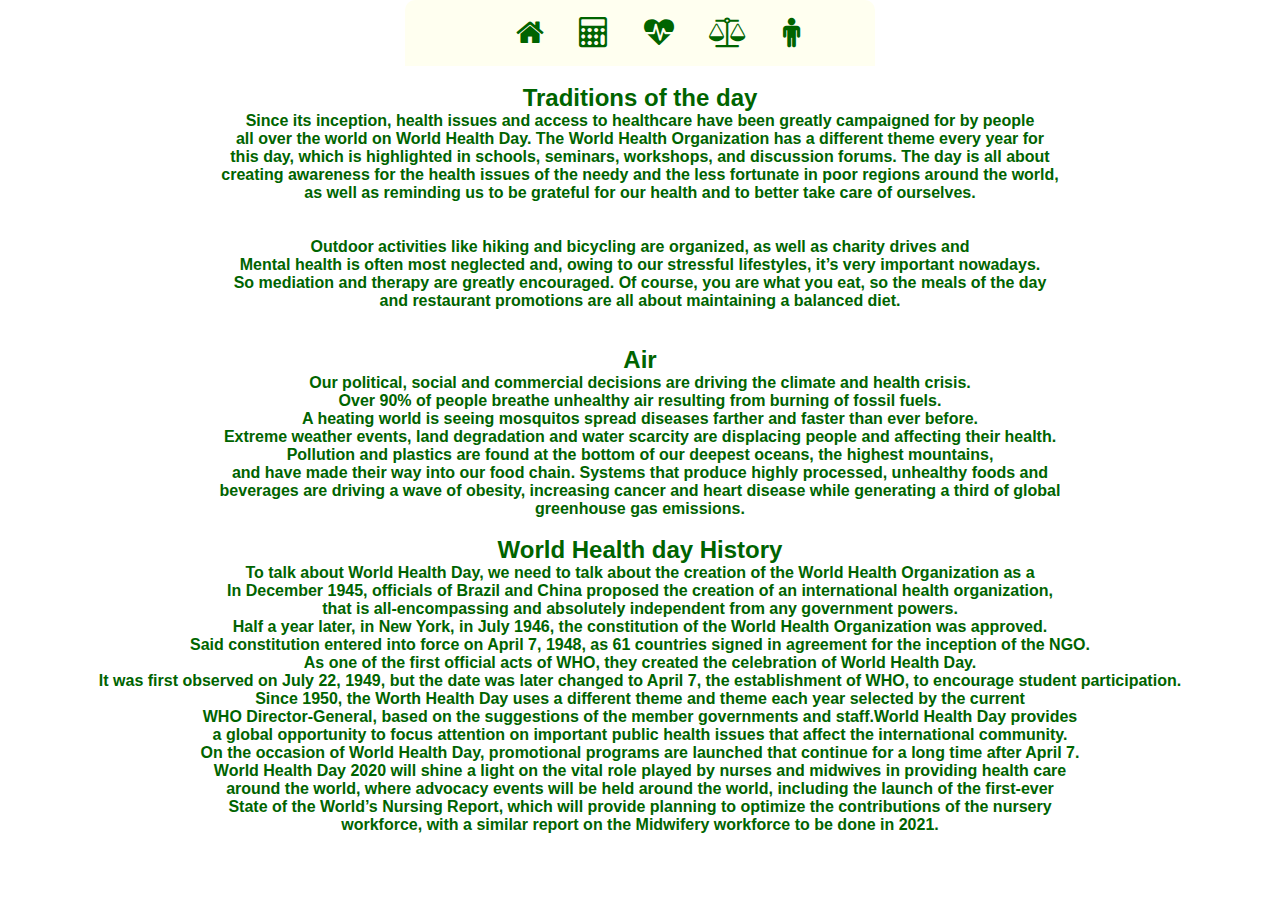
<file: index.html>
<!DOCTYPE html>
<html lang="en">
<head>
    <title>
        Health app
    </title>
    <link rel="stylesheet" href="C_37 Age caluator.css">
    <link rel="stylesheet" href="style.css">
    <link rel="stylesheet" href="https://cdnjs.cloudflare.com/ajax/libs/font-awesome/4.7.0/css/font-awesome.min.css">
    <script src="C_37 Age calcuator.js"></script>
</head>
<body> <center>
    <div class="menu">
        <div id="marker"></div>
        <a href="index.html">
            <i class="fa fa-home"></i>
        </a>
        <a href="age calcuator.html">
            <i class="fa fa-calculator"></i>
        </a>
        <a href="heartrate.html">
            <i class="fa fa-heartbeat"></i>
        <a href="height and weight.html">
            <i class="fa fa-balance-scale"></i>
        </a>
        <a href="bmi.html">
            <i class="fa fa-male"></i>
        </a>
    </div>
    </center>
    <br>
    <section>
        <b>
       <h1> <b> Traditions of the day </b> </h1>

<p>     Since its inception, health issues and access to healthcare have been greatly campaigned for by people <br>
 all over the world on World Health Day. The World Health Organization has a different theme every year for <br>
 this day, which is highlighted in schools, seminars, workshops, and discussion forums. The day is all about <br>
  creating awareness for the health issues of the needy and the less fortunate in poor regions around the world, <br>
   as well as reminding us to be grateful for our health and to better take care of ourselves. <br>
   <br>
   <br>
Outdoor activities like hiking and bicycling are organized, as well as charity drives and <br>
 Mental health is often most neglected and, owing to our stressful lifestyles, it’s very important nowadays. <br>
  So mediation and therapy are greatly encouraged. Of course, you are what you eat, so the meals of the day <br>
   and restaurant promotions are all about maintaining a balanced diet. <br>
   <br>
   <br>
   <h1> <b>Air</b></h1>
         Our political, social and commercial decisions are driving the climate and health crisis. <br>
    Over 90% of people breathe unhealthy air resulting from burning of fossil fuels. <br>
    A heating world is seeing mosquitos spread diseases farther and faster than ever before. <br>
    Extreme weather events, land degradation and water scarcity are displacing people and affecting their health. <br>
    Pollution and plastics are found at the bottom of our deepest oceans, the highest mountains, <br>
    and have made their way into our food chain. Systems that produce highly processed, unhealthy foods and <br>
     beverages are driving a wave of obesity, increasing cancer and heart disease while generating a third of global <br>
      greenhouse gas emissions.
      <br>
      <br>
      <h1>World Health day History</h1>
     To talk about World Health Day, we need to talk about the creation of the World Health Organization as a <br>
 In December 1945, officials of Brazil and China proposed the creation of an international health organization,<br>
 that is all-encompassing and absolutely independent from any government powers.
 <br>
     Half a year later, in New York, in July 1946, the constitution of the World Health Organization was approved. <br>
Said constitution entered into force on April 7, 1948, as 61 countries signed in agreement for the inception
 of the NGO.
 <br>
As one of the first official acts of WHO, they created the celebration of World Health Day. <br>
 It was first observed on July 22, 1949, but the date was later changed to April 7, the establishment of WHO,
to encourage student participation. <br>
Since 1950, the Worth Health Day uses a different theme and theme each year selected by the current <br>
WHO Director-General, based on the suggestions of the member governments and staff.World Health Day provides <br>
a global opportunity to focus attention on important public health issues that affect the international community. <br>
On the occasion of World Health Day, promotional programs are launched that continue for a long time after April 7. <br>
World Health Day 2020 will shine a light on the vital role played by nurses and midwives in providing health care <br>
around the world, where advocacy events will be held around the world, including the launch of the first-ever <br>
State of the World’s Nursing Report, which will provide planning to optimize the contributions of the nursery <br>
 workforce, with a similar report on the Midwifery workforce to be done in 2021.
   </p>
   </b>
    </section>
</body>
</html>
</file>
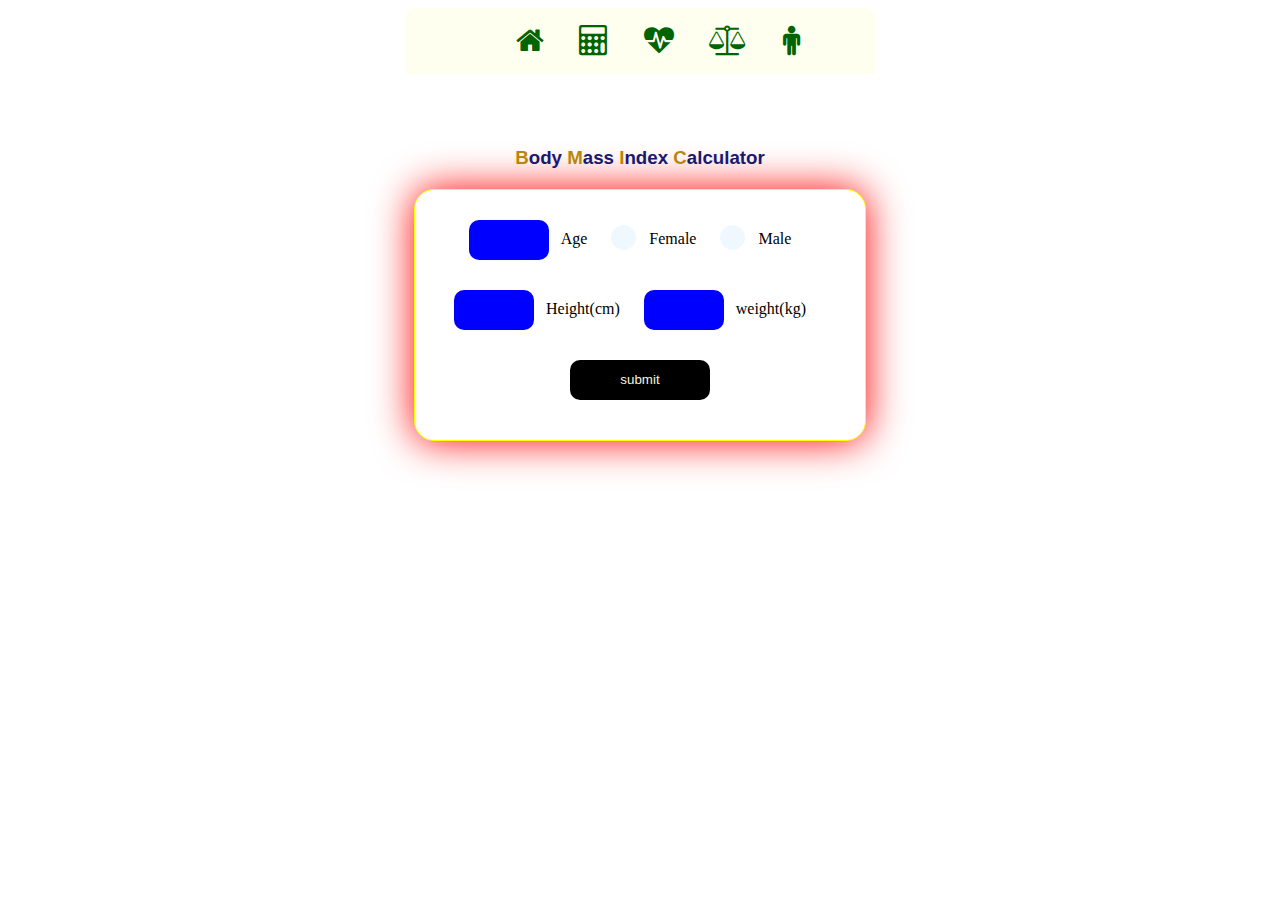
<file: bmi.html>
<!DOCTYPE html>
<html lang="en">
<head>
    <title>
        bmi
    </title>
    <link rel="stylesheet" href="style.css">
    <link rel="stylesheet" href="bmi.css">
    <link rel="stylesheet" href="https://cdnjs.cloudflare.com/ajax/libs/font-awesome/4.7.0/css/font-awesome.min.css">
    <script src="bmi.js"></script>
</head>
<body>
    <center>
        <div class="menu">
            <div id="marker"></div>
            <a href="index.html">
                <i class="fa fa-home"></i>
            </a>
            <a href="age calcuator.html">
                <i class="fa fa-calculator"></i>
            </a>
            <a href="heartrate.html">
                <i class="fa fa-heartbeat"></i>
            <a href="height and weight.html">
                <i class="fa fa-balance-scale"></i>
            </a>
            <a href="bmi.html">
                <i class="fa fa-male"></i>
            </a>
        </div>
        </center>
        <br>
        <br>
        <br>
        <h3><b>B</b>ody <b>M</b>ass <b>I</b>ndex <b>C</b>alculator</h3>
        <form action="" class="form"
        id="form" onsubmit="validate();">
<div class="row-one">
    <input type="text" class="text-input" id="age" autocomplete="off" required>
    <p class="text">Age</p>
    <label class="container">
        <input type="radio" name="" id="f">
        <p class="text">Female</p>
        <span class="checkmark"></span>
    </label>
    <label class="container">
        <input type="radio" name="" id="m">
        <p class="text">Male</p>
        <span class="checkmark"></span>
    </label>
    </div>
    <div class="row-two">
        <input type="text" class="text-input" id="height" autocomplete="off" required>
        <p class="text">Height(cm)</p>
        <input type="text" class="text-input" id="weight" autocomplete="off" required>
        <p class="text">weight(kg)</p>
    </div>
    <button id="submit">submit</button>
    </form>
</body>
</html>
</file>
<file: C_37 Age caluator.css>
*{
    margin: 0px;
    padding: 0;
}
body{
    background-image: url("https://th.bing.com/th/id/R.08a42f61aafb1e7278bc882b779bbecd?rik=qqM%2fPUiWVivRfw&pid=ImgRaw&r=0");
    font-family: 'Times New Roman', Times, serif;
}
.container{
    height: 270px;
    width: 350px;
    border-radius: 10px;
    background-color: white;
    position: absolute;
    top: 300px;
    left: 50%;
    transform: translate(-50%,-50%);
    box-shadow:red 0px 2px 8px 0px;
}
.title{
    color: white;
    text-align:center;
    font-size: 20px;
}
.title_div{
height: 30px;
width:100%;
background-color: darkmagenta;
border-top-left-radius: 10px;
border-top-right-radius: 10px;
position: absolute;
}
input{
    border: none;
    outline: none;
    border: 1px solid gray;
    height:30px;
    width: 80px;
    text-align:center ;
    margin-left: -20px;
    margin-top: 100px;
    position: relative;
    left: -10px;
}
label{
position:relative;
top: -35px;
left: 35px;
}
.calculate{
    all: unset;
    background:orange;
    padding: 5px;
    color: white;
    width: 150px;
    text-align:center;
    position: absolute;
    top: 68%;
    left: 50%;
    transform: translate(-50%,-50%);
}
.result{
    color: black;
    position:absolute;
    bottom: 20px;
    margin-left: 25px;
}
h3{
    text-align: center;
}
</file>
<file: style.css>
body{
    background-image:url("https://th.bing.com/th/id/R.08a42f61aafb1e7278bc882b779bbecd?rik=qqM%2fPUiWVivRfw&pid=ImgRaw&r=0");
    background-repeat:no-repeat;
    background-size:cover;
}
.menu{
    height:50px;
    width: 470px;
    align-items:center;
    justify-content: center;
    display: flex;
    background-color: ivory;
    border-top-left-radius: 10px;
    border-top-right-radius: 10px;
    padding-top: 8px;
    padding-bottom: 8px;
}
.menu a{
    color:darkgreen;
    font-size: 30px;
    margin-left: 35px;
    cursor: pointer;
    text-decoration: none;
}
.menu #marker{
    position: absolute;
    left: 0;
    height: 10px;
    width:0;
    background-color:aliceblue;
    transition:0.5s;
    border-radius:5px;
    margin-top:-8px;
}
section{
font-family:-apple-system, BlinkMacSystemFont, 'Segoe UI', Roboto, Oxygen, Ubuntu, Cantarell, 'Open Sans', 'Helvetica Neue', sans-serif;
color:darkgreen;
text-align: center;
}
h1{
    font-size:x-large;
    animation-name: Krishna;
    animation-duration: 3s;
    animation-iteration-count: infinite;
    }
    @keyframes Krishna{
        10%{
            color:blue;
        }
        20%{
            color: yellow;
        }
        30%{
            color:lime;
        }
        40%{
            color: antiquewhite;
        }
        50%{
            color: black;
        }
       60%{
            color: aqua;
       }
        70%{
            color: darkmagenta;
        }
        80%{
    color:cornflowerblue;
        }
        90%{
    color: chocolate;
        }
        100%{
    color: darkslateblue;
        }
     }
</file>
<file: bmi.css>
form{
    background-color:white;
    height: 250px;
    width: 450px;
    border-radius: 20px;
    margin: 20px auto 20px auto;
    display: block;
    border: solid 1px yellow;
    box-shadow: 0 0 40px 0 rgb(255, 0, 0);
    text-align: center;
}
form:hover{
    box-shadow: 0 0 60px 0 rgb(0, 250, 42);
    transition: 0.4s;
    transform: scale(1.02);
    text-align: center;
}
.row-one{
    padding: 20px;
}
.row-two{
    padding:20px;
}
.text-input{
    width: 60px;
    height: 30px;
    border-radius: 10px;
    background-color: blue;
    border: none;
    outline: none;
    padding: 5px 10px;
    cursor: pointer
}
.text-input:hover{
    background-color: forestgreen;
}
#submit{
    border: none;
    border-radius:10px;
    height:40px;
    width:140px;
    background-color:black ;
    color: beige;
    margin: auto;
    display:block;
    outline:none;
    cursor:pointer;
}
#submit:hover{
    background-color: brown;
}
.text{
    display:inline-block;
    margin:5px 20px 5px 8px;
}
.row-one{
    padding:30px 20px 15px 20px;
}
.row-two{
    padding: 15px 20px 30px 20px;
}
.container{
    display: inline-block;
    position:relative;
    padding-left: 30px;
    cursor:pointer;
    user-select:none;
}
.container input{
    position:absolute;
    opacity:0;
}
.checkmark{
    position:absolute;
    top: 0;
    left: 0;
    height:25px;
    width:25px;
    background-color:aliceblue;
    border-radius:50%;
}
h3{
    text-align:center;
    font-family:-apple-system, BlinkMacSystemFont, 'Segoe UI', Roboto, Oxygen, Ubuntu, Cantarell, 'Open Sans', 'Helvetica Neue', sans-serif;
    color: midnightblue;
}
b {
    color:darkgoldenrod;
}
</file>
